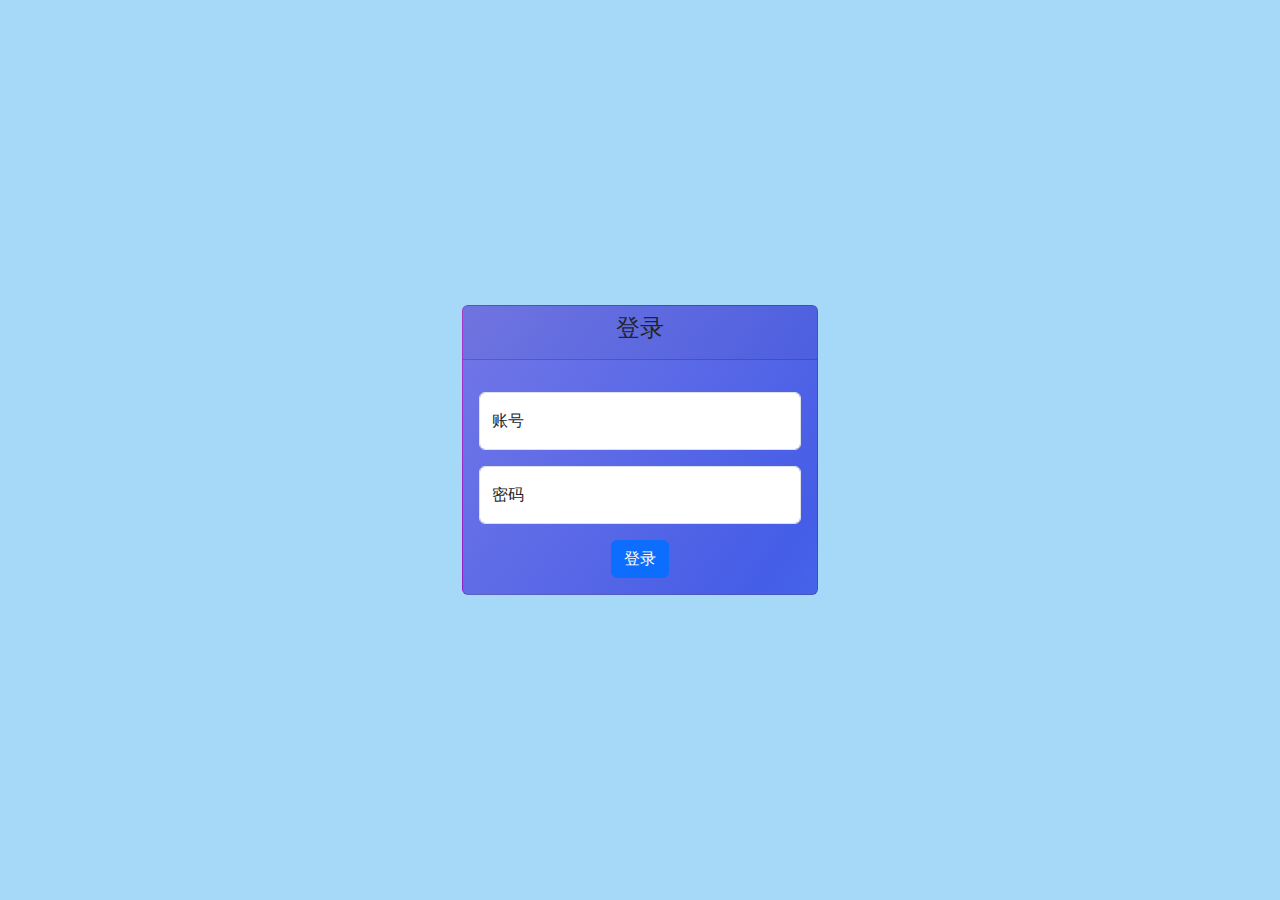
<file: src/main/resources/templates/login.html>
<!DOCTYPE html>
<html xmlns:th="http://www.thymeleaf.org" lang="en">
<head>
    <meta charset="UTF-8">
    <meta name="viewport" content="width=device-width, initial-scale=1.0">
    <title>登录</title>
    <link href="css/matrix_style.css" rel="stylesheet">
    <!-- 引入Bootstrap CSS -->
    <link href="css/bootstrap_5.3.0.min.css" rel="stylesheet">
    <!--fontawesome图标库-->
    <link type="text/css" href="fontawesome-free-6.6.0-web/css/all.min.css" rel="stylesheet">
</head>
<body>
<div class="matrix-flex-display flex-column">
    <div class="matrix-item-center matrix-only-flex-content">
        <div class="matrix-only-flex-content container">
            <div class="row justify-content-center">
                <div class="col-md-4">
                    <div class="card matrix-bg-animation">
                        <div class="card-header">
                            <h4 class="text-center">登录</h4>
                        </div>
                        <div class="card-body">
                            <div class="form-floating mb-3 mt-3">
                                <input type="text" class="form-control" id="account" placeholder="输入账号" name="account" required>
                                <label for="account">账号</label>
                            </div>
                            <div class="form-floating mt-3 mb-3 position-relative">
                                <input type="password" class="form-control" id="password" placeholder="输入密码" name="password" required>
                                <label for="password">密码</label>
                            </div>
                            <div class="matrix-item-center">
                                <button type="submit" class="btn btn-primary btn-block" id="login_btn">登录</button>
                            </div>
                        </div>
                    </div>
                </div>
            </div>
        </div>
    </div>
    <footer class="bg-light text-center text-black p-0" th:replace="index::web-foot">
    </footer>
</div>
<script src="js/common/jquery-3.7.0.min.js"></script>
<script src="js/common/bootstrap_5.3.0.bundle.min.js"></script>
<script src="js/common/matrix_modal_tool.js"></script>
<script src="js/login/login_handle.js"></script>
</body>
</html>
</file>
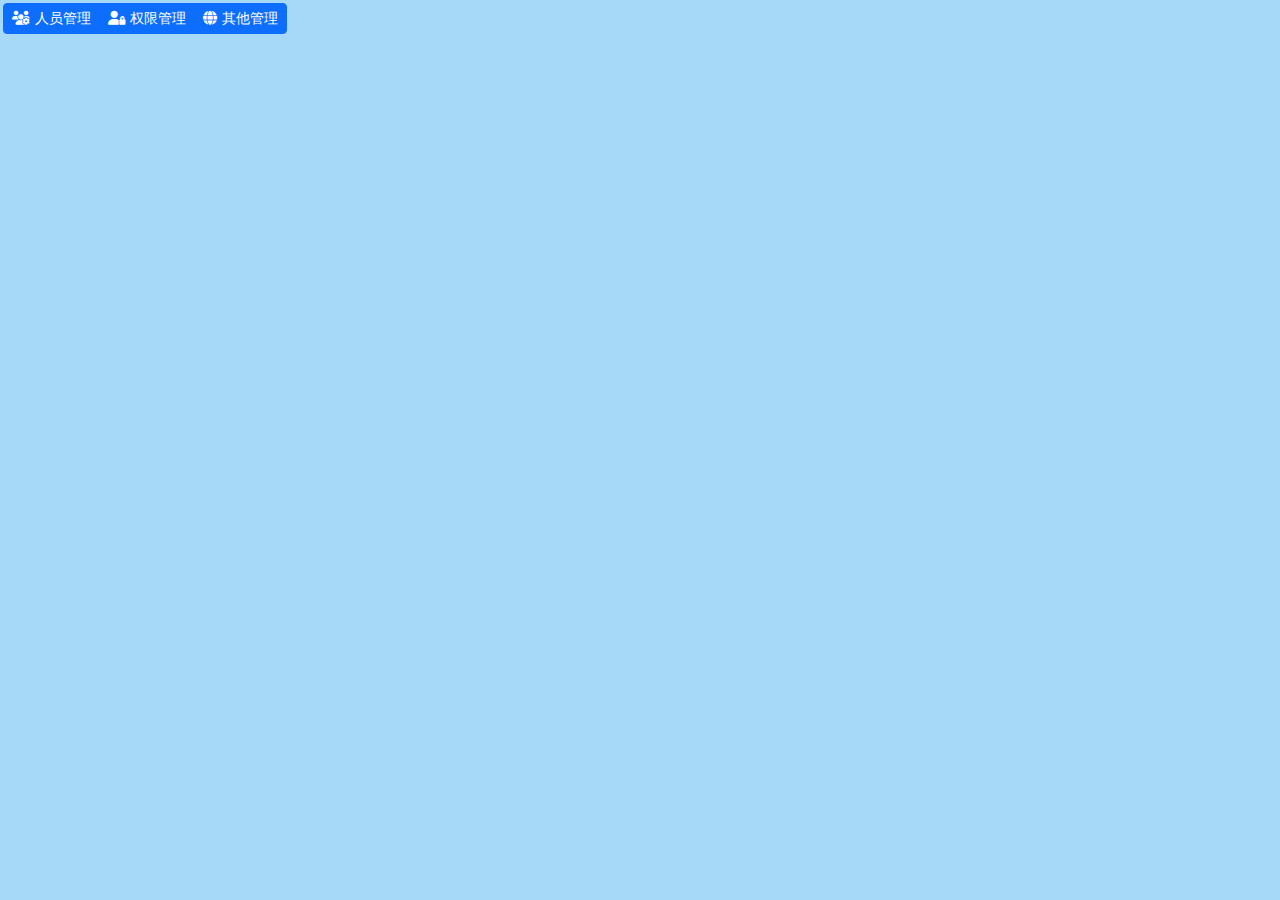
<file: src/main/resources/templates/manager.html>
<!DOCTYPE html>
<html xmlns:th="http://www.thymeleaf.org" lang="en">
<head>
    <meta charset="UTF-8">
    <meta name="viewport" content="width=device-width, initial-scale=1.0">
    <title>运维&管理</title>
    <!-- 引入Bootstrap CSS -->
    <link href="css/matrix_style.css" rel="stylesheet">
    <link href="css/bootstrap_5.3.0.min.css" rel="stylesheet">
    <!--fontawesome图标库-->
    <link type="text/css" href="fontawesome-free-6.6.0-web/css/all.min.css" rel="stylesheet">
    <!--表格CSS库-->
<!--    <link type="text/css" href="datatables/css/datatables.min.css" rel="stylesheet">-->
    <!--toastr样式-->
    <link type="text/css" href="css/toastr.min.css" rel="stylesheet">
</head>
<body>
<div class="matrix-flex-display flex-column">
    <div th:replace="index::web-navber"></div>
    <div class="matrix-only-flex-display matrix-only-flex-content flex-column">
        <div class="matrix-fixed-content">
            <div class="btn-group" id="btn-group-view" role="group" aria-label="">
                <button type="button" class="btn btn-sm btn-primary" id="edit-user-info"><span><i class="fa-solid fa-users-gear"></i></span>&nbsp;人员管理</button>
                <button type="button" class="btn btn-sm btn-primary" id="edit-authority"><span><i class="fa-solid fa-user-lock"></i></span>&nbsp;权限管理</button>
                <button type="button" class="btn btn-sm btn-primary" id="edit-other"><span><i class="fa-solid fa-globe"></i></span>&nbsp;其他管理</button>
            </div>
        </div>
        <!-- 切换视图的容器 -->
        <div class="flex-column" id="view-container">
            <!-- 初始内容可以是空的，或者显示一个默认视图 -->
            <!-- 隐藏的不同视图内容 -->
            <div id="view-user-info" class="matrix-hide-view">
                <h2 class="text-center">人员管理</h2>
                <div class="container mt-3"><!--container-->
                    <table id="user-info-table" class="matrix-common-table"><!--display-->
                        <thead>
                        <tr>
                            <th>用户账户</th><!--class="text-center"-->
                            <th>机构代码</th>
                            <th>机构名称</th>
                            <th>角色类型</th>
                            <th>操作</th>
                        </tr>
                        </thead>
                        <tbody id="user-info-table-body">
                        <!--在manager_handle.js中动态加载-->
                        </tbody>
                    </table>
                </div>
            </div>
            <div id="view-authority" class="matrix-hide-view">
                <!-- 权限管理视图内容 -->
                <h2 class="text-center">权限管理</h2><!--id="user_authority_view"-->
                <div class="container mt-3">
                    <div class="matrix-width-8rem flex-column align-items-start" id="user_authority_view">

                    </div>
                </div>
            </div>
            <div id="view-other" class="matrix-hide-view">
                <!-- 其他管理视图内容 -->
                <h2 class="text-center">其他管理</h2>
                <p>这里是其他管理的内容。</p>
            </div>
        </div>
    </div>
    <footer class="bg-light text-center text-black p-0" th:replace="index::web-foot">
    </footer>
</div>
<script src="js/common/jquery-3.7.0.min.js"></script>
<script src="js/common/bootstrap_5.3.0.bundle.min.js"></script>
<script src="js/common/toastr.js"></script>
<script src="datatables/js/datatables.min.js"></script>
<script src="js/common/datahandle/commondatahandle.js"></script>
<script src="js/common/matrix_modal_tool.js"></script>
<script src="js/common/matrix_tool.js"></script>
<script src="js/manager/manager_handle.js"></script>
</body>
</html>
</file>
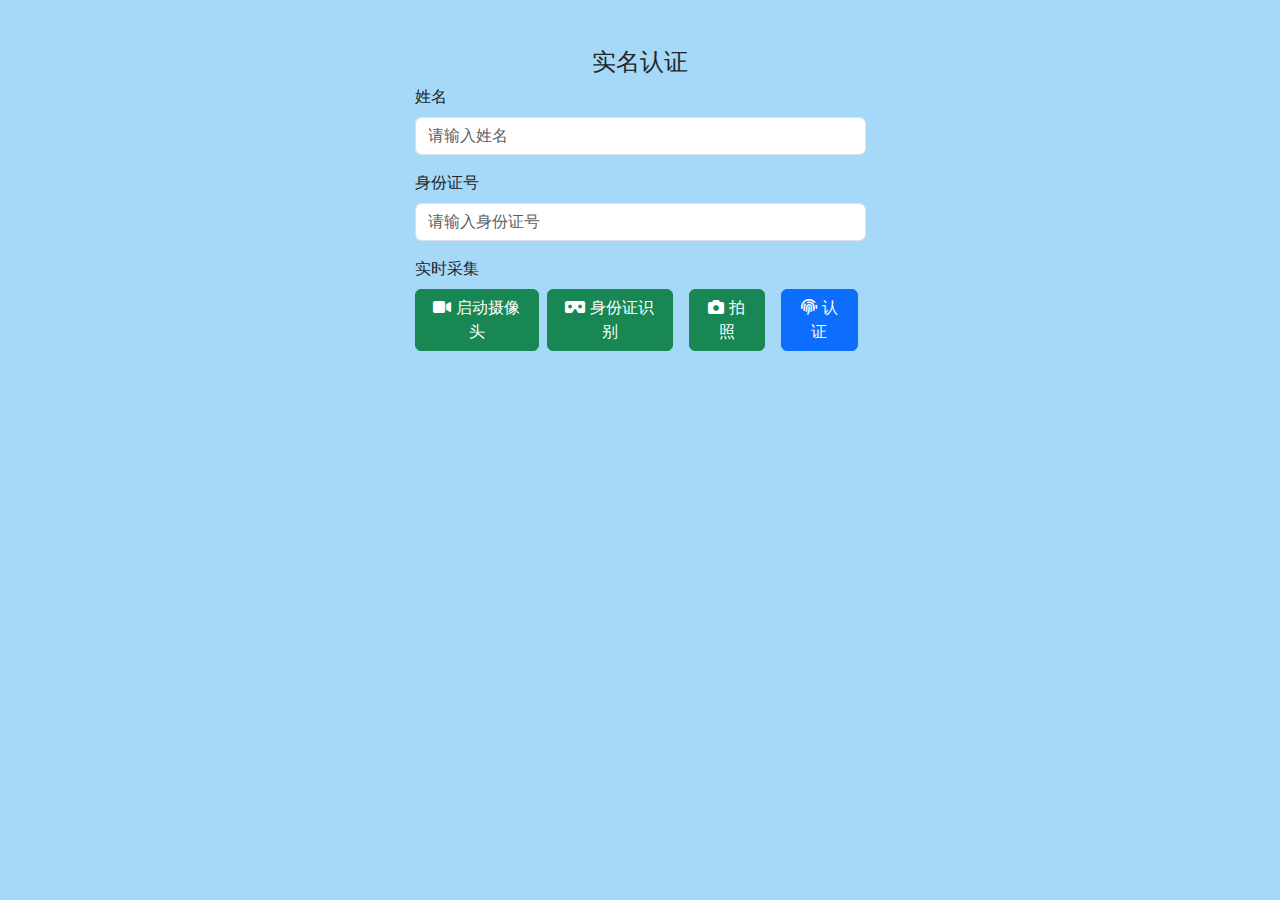
<file: src/main/resources/templates/verify.html>
<!DOCTYPE html>
<html xmlns:th="http://www.thymeleaf.org" lang="en">
<head>
    <meta charset="UTF-8">
    <meta name="viewport" content="width=device-width, initial-scale=1.0">
    <title>实名认证</title>
    <link href="css/matrix_style.css" rel="stylesheet">
    <!-- 引入Bootstrap CSS -->
    <link href="css/bootstrap_5.3.0.min.css" rel="stylesheet">
    <!--fontawesome图标库-->
    <link type="text/css" href="fontawesome-free-6.6.0-web/css/all.min.css" rel="stylesheet">
</head>
<body>
<div class="matrix-flex-display flex-column">
    <div th:replace="index::web-navber"></div>
    <!--页面主体-->
    <div class="matrix-only-flex-content container mt-5">
        <div class="row justify-content-center">
            <div class="col-md-5">
                <h4 class="text-center">实名认证</h4>
                <div class="mb-3">
                    <label for="real_name" class="form-label">姓名</label>
                    <input type="text" class="form-control" id="real_name" placeholder="请输入姓名">
                </div>
                <div class="mb-3">
                    <label for="idCard" class="form-label">身份证号</label>
                    <input type="text" class="form-control" id="idCard" placeholder="请输入身份证号">
                </div>
                <div class="mb-3">
                    <label class="form-label">实时采集</label>
                    <div class="d-flex justify-content-center">
                        <button type="submit" class="btn btn-success" id="capture_start"><span class="fa-solid fa-video"></span>&nbsp;启动摄像头</button>
                        <button type="submit" class="mx-2 btn btn-success" id="capture_idCard"><span class="fa-solid fa-vr-cardboard"></span>&nbsp;身份证识别</button>
                        <button type="submit" class="mx-2 btn btn-success" id="capture"><span class="fa fa-camera"></span>&nbsp;拍照</button>
                        <button type="submit" class="mx-2 btn btn-primary" id="verify"><span class="fa fa-fingerprint"></span>&nbsp;认证</button>
                    </div>
                    <br/>
                    <div class="d-flex justify-content-center">
                        <video id="video" width="256" height="192" autoplay></video>
                        <canvas id="canvas" width="256" height="192" style="display:none;"></canvas>
                        <img class="mx-2" id="photo_idCard" alt="" style="display:none;"/>
                        <img class="mx-2" id="photo" alt="" style="display:none;"/>
                    </div>
                </div>
            </div>
        </div>
    </div>
    <footer class="bg-light text-center text-black p-0" th:replace="index::web-foot">
    </footer>
</div>
<script src="js/common/jquery-3.7.0.min.js"></script>
<script src="js/common/bootstrap_5.3.0.bundle.min.js"></script>
<script src="js/common/matrix_modal_tool.js"></script>
<script src="js/common/datahandle/commondatahandle.js"></script>
<script src="js/verify/verify_handle.js"></script>
</body>
</html>
</file>
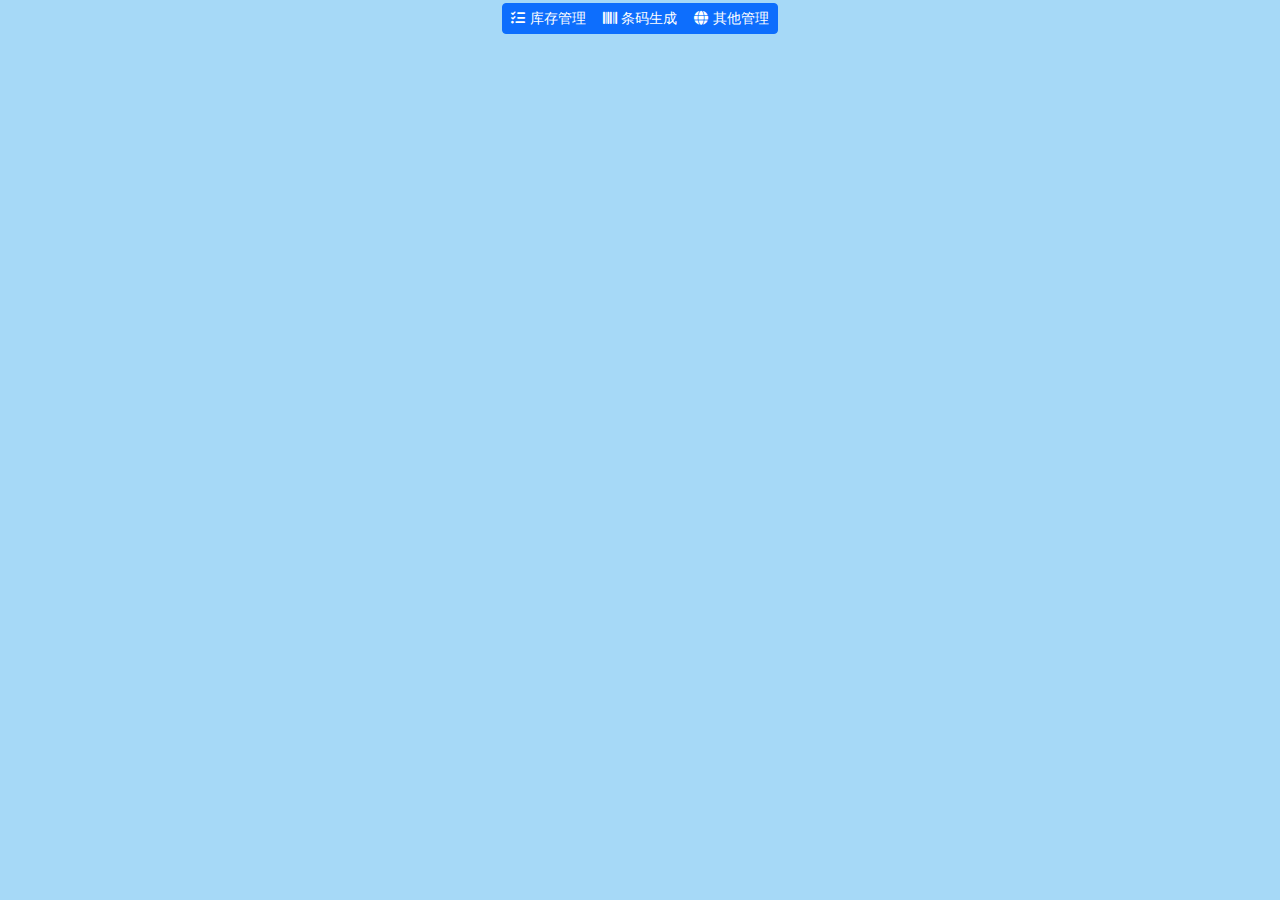
<file: src/main/resources/templates/warehouse.html>
<!DOCTYPE html>
<html xmlns:th="http://www.thymeleaf.org" lang="en">
<head>
    <meta charset="UTF-8">
    <meta name="viewport" content="width=device-width, initial-scale=1.0">
    <title>仓库管理</title>
    <link href="css/matrix_style.css" rel="stylesheet">
    <!-- 引入Bootstrap CSS -->
    <link href="css/bootstrap_5.3.0.min.css" rel="stylesheet">
    <link type="text/css" rel="stylesheet" media="print" href="css/bootstrap_5.3.0.min.css">
    <!--fontawesome图标库-->
    <link type="text/css" href="fontawesome-free-6.6.0-web/css/all.min.css" rel="stylesheet">
    <!--打印-->
    <link rel="stylesheet" type="text/css" media="print" href="vue-plugin-hiprint/css/print-lock.css">
    <link href="vue-plugin-hiprint/css/hiprint.css" rel="stylesheet" />
    <link type="text/css" href="css/toastr.min.css" rel="stylesheet">
</head>
<body>
<div class="matrix-flex-display flex-column">
    <div th:replace="index::web-navber"></div>
    <div class="matrix-only-flex-display matrix-only-flex-content flex-column">
        <div class="matrix-fixed-content matrix-item-center">
            <div class="btn-group" id="btn-group-view" role="group" aria-label="">
                <button type="button" class="btn btn-sm btn-primary" id="warehouseManager"><span><i class="fa-solid fa-list-check"></i></span>&nbsp;库存管理</button>
                <button type="button" class="btn btn-sm btn-primary" id="generate-barcode"><span><i class="fa-solid fa-barcode"></i></span>&nbsp;条码生成</button>
                <button type="button" class="btn btn-sm btn-primary" id="other"><span><i class="fa-solid fa-globe"></i></span>&nbsp;其他管理</button>
            </div>
        </div>
        <!-- 切换视图的容器 -->
        <div class="flex-column" id="view-container">
            <div id="view-warehouse-manager" class="matrix-hide-view matrix-item-center matrix-border matrix-border-radius m-1">
                <!--<h4 class="text-center">库存管理</h4>-->
                <div class="matrix-only-flex-display matrix-only-flex-content matrix-item-center pt-1">
                    <div class="btn-group" id="btnWarehouseManagerGroup" role="group" aria-label="">
                        <button class="btn btn-sm btn-primary" id="addMedicine"><span><i class="fa-solid fa-plus"></i></span>&nbsp;添加药剂</button>
                        <button class="btn btn-sm btn-primary" id="medicineDictionary"><span><i class="fa-solid fa-spell-check"></i></span>&nbsp;字典维护</button>
                        <button class="btn btn-sm btn-primary" id="receiveMedicine"><span><i class="fa-solid fa-truck-front"></i></span>&nbsp;药剂入库</button>
                        <button class="btn btn-sm btn-primary" id="dispatchMedicine"><span><i class="fa-solid fa-truck"></i></span>&nbsp;药剂出库</button>
                    </div>
                </div>
                <div class="container mt-2 flex-column">
                    <!-- 仓库管理视图内容 -->
                    <div class="matrix-hide-view matrix-item-center flex-column mt-2" id="commonWareHouseView">
                        <!--动态添加-->
                    </div>
                </div>
            </div>
            <div id="view-generate-barcode" class="matrix-hide-view">
                <h4 class="text-center">条码生成</h4>
                <div class="container matrix-only-flex-content matrix-item-center mt-2">
                    <div class="col-md-5">
                        <div class="card">
                            <div class="card-body">
                                <div class="flex-row mt-1">
                                    <select class="form-select" aria-label="" id="medicine-select-view">
                                        <!--<option selected>请选择药品</option>-->
                                        <!--<option value="1">药品A</option>-->
                                        <!--<option value="2">药品B</option>-->
                                        <!--<option value="3">药品C</option>-->
                                        <!--在warehouse_handle.js动态添加-->
                                    </select>
                                    <div class="flex-row matrix-item-center mt-2">
                                        <label>药品编码:</label>
                                        <strong id="medicine-code-label"></strong>
                                        &nbsp;&nbsp;&nbsp;
                                        <label>售价(￥):</label>
                                        <strong id="medicine-price-label"></strong>
                                    </div>
                                    <div class="flex-row matrix-item-center mt-2">
                                        <div class="form-floating">
                                            <input type="input" class="form-control" id="barcode-num" placeholder="条码数量" name="barcode-num">
                                            <label for="barcode-num">条码数量</label>
                                        </div>
                                        &nbsp;&nbsp;&nbsp;
                                        <div class="matrix-width-auto">
                                            <input type="date" class="form-control" id="medicine-create-time" placeholder="日期" name="medicine-create-time">
                                        </div>
                                    </div>
                                    <div class="flex-row matrix-item-center mt-2">
                                        <button class="btn btn-sm btn-primary" id="batch-generate-barcode"><span><i class="fa-solid fa-hourglass-start"></i></span>&nbsp;批号生成</button>
                                    </div>
                                </div>
                            </div>
                        </div>
                    </div>
                </div>
            </div>
            <div id="view-other" class="matrix-hide-view">
                <!-- 其他管理视图内容 -->
                <h4 class="text-center">其他管理</h4>
                <div class="container matrix-only-flex-content matrix-item-center mt-2">
                    <p>功能尚在开发,敬请期待！</p>
                </div>
            </div>
        </div>
    </div>
    <footer class="bg-light text-center text-black p-0" th:replace="index::web-foot">
    </footer>
</div>
<!--<textarea class="matrix-hide-view" rows="10" id="barcode-textarea">-->
<!--    {"panels":[{"index":0,"name":1,"height":30,"width":50,"paperHeader":0,"paperFooter":78,"printElements":[{"options":{"left":4,"top":3,"height":12,"width":85,"title":"品名","field":"medicineName","testData":"山楂柠檬茶(1号)","coordinateSync":false,"widthHeightSync":false,"fontSize":7.5,"qrCodeLevel":0,"fontWeight":"bold"},"printElementType":{"title":"文本","type":"text"}},{"options":{"left":91.5,"top":3,"height":12,"width":46,"title":"售价","field":"medicinePrice","testData":"20.66","coordinateSync":false,"widthHeightSync":false,"fontSize":7.5,"qrCodeLevel":0,"right":140.25,"bottom":13.5,"vCenter":119.25,"hCenter":8.625,"fontFamily":"STHeitiSC-Light","fontWeight":"bold"},"printElementType":{"title":"文本","type":"text"}},{"options":{"left":3,"top":18,"height":36,"width":134,"title":"ID","barcodeType":"code128","testData":"YP1002","coordinateSync":false,"widthHeightSync":false,"field":"medicineCode"},"printElementType":{"title":"条形码","type":"barcode"}},{"options":{"left":84,"top":67,"height":9.75,"width":51,"title":"批号","right":148.5,"bottom":77.2500057220459,"vCenter":117,"hCenter":72.3750057220459,"field":"medicineBatch","testData":"0001","coordinateSync":false,"widthHeightSync":false,"fontFamily":"STHeitiSC-Light","qrCodeLevel":0},"printElementType":{"title":"这是更新后的元素","type":"text"}},{"options":{"left":3,"top":67,"height":9.75,"width":76.5,"title":"日期","right":125.25,"bottom":77.2500057220459,"vCenter":65.25,"hCenter":72.3750057220459,"field":"medicineCreateTime","testData":"2024-10-09","coordinateSync":false,"widthHeightSync":false,"qrCodeLevel":0,"fontFamily":"STHeitiSC-Light"},"printElementType":{"title":"这是更新后的元素","type":"text"}}],"paperNumberLeft":58.5,"paperNumberTop":57,"paperNumberDisabled":true,"paperNumberContinue":true,"watermarkOptions":{"content":"","fillStyle":"rgba(184, 184, 184, 0.3)","fontSize":"14px","rotate":25,"width":200,"height":200,"timestamp":false,"format":"YYYY-MM-DD HH:mm"},"panelLayoutOptions":{"layoutType":"column","layoutRowGap":0,"layoutColumnGap":0}}]}-->
<!--</textarea>-->
<script src="js/common/jquery-3.7.0.min.js"></script>
<script src="js/common/bootstrap_5.3.0.bundle.min.js"></script>
<!--hiprint插件核心插件库-->
<!--polyfill.min.js解决浏览器兼容性问题v6.26.0-->
<script type="application/javascript" src="vue-plugin-hiprint/js/hiprint/polyfill.min.js"></script>
<!--hiprint核心js-->
<script type="application/javascript" src="vue-plugin-hiprint/js/hiprint/plugins/socket.io.js"></script>
<!--vue-plugin-hiprint-->
<script type="application/javascript" src="vue-plugin-hiprint/js/vue-plugin-hiprint.js"></script>
<!--条形码库-->
<script type="application/javascript" src="vue-plugin-hiprint/js/hiprint/plugins/JsBarcode.all.min.js"></script>
<!--二维码生成组件-->
<script type="application/javascript" src="vue-plugin-hiprint/js/hiprint/plugins/qrcode.js"></script>
<!--调用浏览器打印窗口helper类,可自行替换-->
<script type="application/javascript" src="vue-plugin-hiprint/js/hiprint/plugins/jquery.hiwprint.js"></script>
<!--hiprint插件核心插件库-->
<script src="js/common/toastr.js"></script>
<script src="datatables/js/datatables.min.js"></script>
<script src="js/common/datahandle/commondatahandle.js"></script>
<script src="js/common/matrix_modal_tool.js"></script>
<script src="js/common/matrix_tool.js"></script>
<script src="js/warehouse/warehouse_handle.js"></script>
</body>
</html>
</file>
<file: src/main/resources/templates/css/matrix_style.css>
/*打印样式*/
/* 这些样式将用于打印 */
@media print {
    body * {
        font-size: 12pt; /* 通常使用pt单位以适应打印 */
        color: #000; /* 打印时通常使用黑色字体 */
        background-color: #fff !important; /* 确保背景色为白色，以防打印背景图 */
    }
    title {
        display: none;
    }
    /*隐藏页面右下角的页码*/
    .page-break {
        display: none;
    }
    /*移除页边距,避免页面内容在打印时被截断*/
    @page {
        margin: 0;
        size: auto;/*自动大小,可改变大小*/
    }
    .print-area,
    .print-area * {
        display:flex;/*控制内部元素中心对齐:text-align: center*/
        flex-direction: column;
        visibility: visible; /* 显示打印区域的元素 */
    }
    .print-area > :first-child {
        /*仅应用于.print-area的直接子元素中的第一个*/
        margin-top: 20%;
    }
    .not-print,
    .not-print * {
        display: none; /* 隐藏打印区域的元素 */
    }
}
/*定义颜色动画*/
/*定义颜色动画*/
@keyframes bgAnimation {
    0%{
        background-position: 0% 50%;
    }
    50%{
        background-position: 100% 50%;
    }
    100%{
        background-position: 0% 50%;
    }
}
/*定义关闭,开启动画*/
@keyframes open {
    0% {
        /*top: -100vh;*/
        left: -100%;
    }
    100% {
        /*top: 0;*/
        left: 0;
    }
}
@keyframes close {
    0% {
        /*top: 0;*/
        left: 0;
        visibility: visible;
    }
    100% {
        /*top: 100vh;*/
        left: 100%;
        visibility: visible;
    }
}

.matrix-bg-animation{
    background:linear-gradient(125deg,#7377e7,#455de7,#4499fa,#f373f3,#b224ef);
    background-size: 500%;
    animation: bgAnimation 15s linear infinite;
}
.matrix-common-table tbody tr:hover {
    background-color: #e8dfdf; /* 或者你选择的任何其他颜色 */
    cursor: pointer; /* 可选：改变鼠标指针样式以表明可交互性 */
}
.matrix-main-bg{
    background: rgba(32,159,236,0.4);
}
.matrix-flex-display{
    display: flex;
    height: 100vh;
    background: rgba(32,159,236,0.4);
}
.matrix-only-flex-display{
    display: flex;
}
.matrix-only-flex-content {
    /* 为页面内容设置Flex属性，使其可以增长并填满剩余空间 */
    flex: 1 0 auto;
}
.matrix-item-center{
    display: flex;
    justify-content: center; /* 水平居中 */
    align-items: center; /* 垂直居中 */
}
.matrix-item-end{
    justify-content: center; /* 水平居中 */
    align-items: end;
}
.matrix-content-top-view{
    flex-grow: 1;
}
.matrix-content-bottom-view{
    margin-top: auto;
}
.matrix-fixed-content{
    height: auto;
    width: auto;
    display: flex;
    margin: 0.2rem 0.2rem;
    /*border: 1px solid #5460ee;*/
    border-radius: 2px;
}
.matrix-hide-view{
    display:none;
}
/* 自定义toast样式，使其居中显示 */
.matrix-toast {
    position: fixed; /* 或者使用 absolute，取决于你的页面布局 */
    top: 32%;
    left: 50%;
    transform: translate(-50%, -50%); /* 居中 */
    z-index: 9999 !important; /* 确保toast在大多数元素之上 */
    margin: 0; /* 移除默认的margin */
    width: 30%; /* 或者设置一个具体的宽度 */
    max-width: 30%; /* 限制最大宽度，避免过宽 */
    height: auto;
    max-height: 52%;
    background-color: rgb(215, 209, 209);
}
.matrix-btn-transparent{
    background-color: transparent;
    color: black; /* 可选，设置文字颜色 */
}
.matrix-bg-1{
    background-color: rgba(167, 224, 255,48) !important;
}
.matrix-border{
    color: #000;
    border: 1px solid #000;
}
.matrix-border-transparent{
    color: transparent;
    border: 1px solid #000;
}
/*圆角*/
.matrix-border-radius{
    border-radius: 6px;
}
.matrix-border-radius-1{
    border-radius: 2px;
}
.matrix-text-decoration{
    text-decoration: none;
}
/* 如果需要，可以添加一些额外的样式来美化toast */
.matrix-toast-body {
    padding: 6px; /* 增加一些内边距 */
    background-color: rgba(167, 224, 255,48) !important;
}
.matrix-padding {
    padding:0.5rem 0.5rem !important;
}
.matrix-padding-2{
    padding:0.25rem 0.25rem !important;
}
.matrix-padding-3{
    padding:0.1rem 0.1rem !important;
}
.matrix-padding-horizontal{
    padding:0px 1rem !important;
}
.matrix-margin {
    margin:2px 2px;
}
.matrix-margin-horizontal {
    margin:0px 1rem;
}
.matrix-margin-horizontal-1{
    margin:0px 0.5rem;
}
.matrix-margin-horizontal-2{
    margin:0px 0.25rem;
}
.matrix-margin-horizontal-3{
    margin:0px 0.1rem;
}
.matrix-margin-horizontal-auto{
    margin-right: auto;
    margin-left: auto;
}
.matrix-margin-end{
    margin-right:1rem;
}
.matrix-margin-end-1{
    margin-right:0.5rem;
}
.matrix-margin-top{
    margin-right:0.1rem;
}
.matrix-margin-top-1{
    margin-right:0.25rem;
}
.matrix-width-fill{
    width: 100%;
}
.matrix-width-auto{
    width:auto !important;
}
.matrix-width-8rem{
    display: flex;
    width:8rem;
    color: transparent;
    border: 1px solid #000;
    border-radius: 2px;
    padding: 2px;
    align-items: center;
}
/*行高*/
.matrix-line-height{
    line-height:1;
}
.matrix-offcanvas-width{
    width: 180px !important;
}
.matrix-banner-container{
    width: auto;
    height: 8rem;
    margin-top: 0.1rem;
}
/*轮播图片模板*/
.matrix-banner-img {
    height: 8rem;
    width: 100%;
    object-fit: cover;
}
.matrix-ul-list{
    list-style-type: none;/* 移除圆点 */
    margin-bottom: 5px; /* 为除最后一个li之外的所有li设置下边距 */
}
.matrix-ul-list li:first-child {
    /* 只对第一个li元素应用样式 */
    margin-top: 6px; /* 设置上边距 */
}
.matrix-ul-list li:last-child {
    /* 只对最后一个li元素应用样式 */
    margin-bottom: 0; /* 移除或设置特定的下边距 */
    /* 或者，如果你想要给最后一个元素添加一些额外的下边距，你可以设置一个不同于其他元素的值 */
    /* margin-bottom: 30px; */
}
/*自定义li标签样式*/
.matrix-list-item{
    max-height: 36px;
    text-decoration: none;
    display: flex; /* 使用Flexbox来轻松实现居中 */
    align-items: center; /* 垂直居中 */
    justify-content: flex-start; /* 水平居中 */
    border: 1px solid #000; /* 添加边框，颜色为黑色，宽度为1px */
    /* 可选：添加一些内边距来避免文字紧贴边框 */
    padding: 2px 2px;
}
.matrix-list-item:hover {
    background: rgb(17, 143, 238);
}
.offcanvas-header-custom {
    display: flex; /* 启用Flexbox */
    /*width: 100vw; /* 根据需要设置宽度 */
    max-height: 68px;
    padding: 1px; /* 根据需要添加内边距 */
}
.offcanvas-header-button-container {
    flex-shrink: 0; /* 防止按钮容器被压缩 */
    margin-right: 2px; /* 根据需要添加右边距 */
    margin-top: 2px;
}
.offcanvas-header-content {
    flex-grow: 1; /* 使内容容器填充剩余空间 */
    display: flex; /* 如果需要，可以在这里启用另一个Flexbox来进一步控制标题和段落的布局 */
    flex-direction: column; /* 使标题和段落垂直排列 */
}
.matrix-password-toggle {
    cursor: pointer;
    position: absolute;
    right: 15px; /* 调整位置以适应你的布局 */
    top: 50%;
    transform: translateY(-50%);
}
</file>
<file: src/main/resources/templates/vue-plugin-hiprint/css/print-lock.css>
@media print {
  body {
    margin: 0px;
    padding: 0px;
  }
}

@page {
  margin: 0;
}

.hiprint-printPaper * {
  box-sizing: border-box;
  -moz-box-sizing: border-box; /* Firefox */
  -webkit-box-sizing: border-box; /* Safari */
}

.hiprint-printPaper *:focus {
  outline: -webkit-focus-ring-color auto 0px;
}

.hiprint-printPaper {
  position: relative;
  padding: 0 0 0 0;
  page-break-after: always;
  -webkit-user-select: none; /* Chrome/Safari/Opera */
  -moz-user-select: none; /* Firefox */
  user-select: none;
  overflow-x: hidden;
  overflow: hidden;
}

.hiprint-printPaper .hiprint-printPaper-content {
  position: relative;
}

/* 火狐浏览器打印 第一页过后 重叠问题 */
@-moz-document url-prefix() {
  .hiprint-printPaper .hiprint-printPaper-content {
    position: relative;
    margin-top: 20px;
    top: -20px
  }
}

.hiprint-printPaper.design {
  overflow: visible;
}


.hiprint-printTemplate .hiprint-printPanel {
  page-break-after: always;
}

.hiprint-printPaper, hiprint-printPanel {
  box-sizing: border-box;
  border: 0px;
}

.hiprint-printPanel .hiprint-printPaper:last-child {
  page-break-after: avoid;
}

.hiprint-printTemplate .hiprint-printPanel:last-child {
  page-break-after: avoid;
}

.hiprint-printPaper .hideheaderLinetarget {
  border-top: 0px dashed rgb(201, 190, 190) !important;
}

.hiprint-printPaper .hidefooterLinetarget {
  border-top: 0px dashed rgb(201, 190, 190) !important;
}

.hiprint-printPaper.design {
  border: 1px dashed rgba(170, 170, 170, 0.7);
}

.design .hiprint-printElement-table-content, .design .hiprint-printElement-longText-content {
  overflow: hidden;
  box-sizing: border-box;
}

.design .resize-panel {
  box-sizing: border-box;
  border: 1px dotted;
}

.hiprint-printElement-text {
  background-color: transparent;
  background-repeat: repeat;
  padding: 0 0 0 0;
  border: 0.75pt none rgb(0, 0, 0);
  direction: ltr;
  font-family: 'SimSun';
  font-size: 9pt;
  font-style: normal;
  font-weight: normal;
  padding-bottom: 0pt;
  padding-left: 0pt;
  padding-right: 0pt;
  padding-top: 0pt;
  text-align: left;
  text-decoration: none;
  line-height: 9.75pt;
  box-sizing: border-box;
  word-wrap: break-word;
  word-break: break-all;
}

.design .hiprint-printElement-text-content {
  border: 1px dashed rgb(206, 188, 188);
  box-sizing: border-box;
}

.hiprint-printElement-longText {
  background-color: transparent;
  background-repeat: repeat;
  border: 0.75pt none rgb(0, 0, 0);
  direction: ltr;
  font-family: 'SimSun';
  font-size: 9pt;
  font-style: normal;
  font-weight: normal;
  padding-bottom: 0pt;
  padding-left: 0pt;
  padding-right: 0pt;
  padding-top: 0pt;
  text-align: left;
  text-decoration: none;
  line-height: 9.75pt;
  box-sizing: border-box;
  word-wrap: break-word;
  word-break: break-all;
  /*white-space: pre-wrap*/
}


.hiprint-printElement-table {
  background-color: transparent;
  background-repeat: repeat;
  color: rgb(0, 0, 0);
  border-color: rgb(0, 0, 0);
  border-style: none;
  direction: ltr;
  font-family: 'SimSun';
  font-size: 9pt;
  font-style: normal;
  font-weight: normal;
  padding-bottom: 0pt;
  padding-left: 0pt;
  padding-right: 0pt;
  padding-top: 0pt;
  text-align: left;
  text-decoration: none;
  padding: 0 0 0 0;
  box-sizing: border-box;
  line-height: 9.75pt;
}

.hiprint-printElement-table thead {
  background: #e8e8e8;
  font-weight: 700;
}

table.hiprint-printElement-tableTarget {
  width: 100%;
}

.hiprint-printElement-tableTarget, .hiprint-printElement-tableTarget tr, .hiprint-printElement-tableTarget td {
  border-color: rgb(0, 0, 0);
  /*border-style: none;*/
  /*border: 1px solid rgb(0, 0, 0);*/
  font-weight: normal;
  direction: ltr;
  padding-bottom: 0pt;
  padding-left: 4pt;
  padding-right: 4pt;
  padding-top: 0pt;
  text-decoration: none;
  vertical-align: middle;
  box-sizing: border-box;
  word-wrap: break-word;
  word-break: break-all;
  /*line-height: 9.75pt;
  font-size: 9pt;*/
}

.hiprint-printElement-tableTarget-border-all {
  border: 1px solid;
}
.hiprint-printElement-tableTarget-border-none {
  border: 0px solid;
}
.hiprint-printElement-tableTarget-border-lr {
  border-left: 1px solid;
  border-right: 1px solid;
}
.hiprint-printElement-tableTarget-border-left {
  border-left: 1px solid;
}
.hiprint-printElement-tableTarget-border-right {
  border-right: 1px solid;
}
.hiprint-printElement-tableTarget-border-tb {
  border-top: 1px solid;
  border-bottom: 1px solid;
}
.hiprint-printElement-tableTarget-border-top {
  border-top: 1px solid;
}
.hiprint-printElement-tableTarget-border-bottom {
  border-bottom: 1px solid;
}

.hiprint-printElement-tableTarget-border-td-none td {
  border: 0px solid;
}
.hiprint-printElement-tableTarget-border-td-all td:not(:nth-last-child(-n+2)) {
  border-right: 1px solid;
}
.hiprint-printElement-tableTarget-border-td-all td:not(last-child) {
  border-right: 1px solid;
}
.hiprint-printElement-tableTarget-border-td-all td:last-child {
  border-left: 1px solid;
}
.hiprint-printElement-tableTarget-border-td-all td:last-child:first-child {
  border-left: none;
}

/*.hiprint-printElement-tableTarget tr,*/
.hiprint-printElement-tableTarget td {
  height: 18pt;
}

.hiprint-printPaper .hiprint-paperNumber {
  font-size: 9pt;
}

.design .hiprint-printElement-table-handle {
  position: absolute;
  height: 21pt;
  width: 21pt;
  background: red;
  z-index: 1;
}

.hiprint-printPaper .hiprint-paperNumber-disabled {
  float: right !important;
  right: 0 !important;
  color: gainsboro !important;
}

.hiprint-printElement-vline, .hiprint-printElement-hline {
  border: 0px none rgb(0, 0, 0);

}

.hiprint-printElement-vline {
  border-left: 0.75pt solid #000;
  border-right: 0px none rgb(0, 0, 0) !important;
  border-bottom: 0px none rgb(0, 0, 0) !important;
  border-top: 0px none rgb(0, 0, 0) !important;
}

.hiprint-printElement-hline {
  border-top: 0.75pt solid #000;
  border-right: 0px none rgb(0, 0, 0) !important;
  border-bottom: 0px none rgb(0, 0, 0) !important;
  border-left: 0px none rgb(0, 0, 0) !important;
}

.hiprint-printElement-oval, .hiprint-printElement-rect {
  border: 0.75pt solid #000;
}

.hiprint-text-content-middle {
}

.hiprint-text-content-middle > div {
  display: grid;
  align-items: center;
}

.hiprint-text-content-bottom {
}

.hiprint-text-content-bottom > div {
  display: grid;
  align-items: flex-end;
}

.hiprint-text-content-wrap {
}

.hiprint-text-content-wrap .hiprint-text-content-wrap-nowrap {
  white-space: nowrap;
}

.hiprint-text-content-wrap .hiprint-text-content-wrap-clip {
  white-space: nowrap;
  overflow: hidden;
  text-overflow: clip;
}

.hiprint-text-content-wrap .hiprint-text-content-wrap-ellipsis {
  white-space: nowrap;
  overflow: hidden;
  text-overflow: ellipsis;
}

/*hi-grid-row */
.hi-grid-row {
  position: relative;
  height: auto;
  margin-right: 0;
  margin-left: 0;
  zoom: 1;
  display: block;
  box-sizing: border-box;
}

.hi-grid-row::after, .hi-grid-row::before {
  display: table;
  content: '';
  box-sizing: border-box;
}

.hi-grid-col {
  display: block;
  box-sizing: border-box;
  position: relative;
  float: left;
  flex: 0 0 auto;
}

.table-grid-row {
  margin-left: -0pt;
  margin-right: -0pt;
}

.tableGridColumnsGutterRow {
  padding-left: 0pt;
  padding-right: 0pt;
}

.hiprint-gridColumnsFooter {
  text-align: left;
  clear: both;
}
</file>
<file: src/main/resources/templates/vue-plugin-hiprint/css/hiprint.css>
.hiprint-printPaper.design.grid {
  background-image: linear-gradient(90deg, rgba(0, 0, 0, 0.1) 3%, rgba(0, 0, 0, 0) 3%), linear-gradient(360deg, rgba(0, 0, 0, 0.1) 3%, rgba(0, 0, 0, 0) 3%);
  background-size: 5mm 5mm;
  background-position: left top;
}

.horLine {
  position: absolute;
  border: 0;
  border-top: 1px solid rgb(241, 110, 110);
}
.verLine {
  position: absolute;
  border: 0;
  border-left: 1px solid rgb(241, 110, 110);
}

/* 拖拽时元素辅助线 */
.toplineOfPosition, .bottomlineOfPosition {
  border: 0;
  border-top: 1px dashed  rgb(169, 169, 169);
}
.leftlineOfPosition, .rightlineOfPosition {
  border: 0;
  border-left: 1px dashed  rgb(169, 169, 169);
}

/* 拖拽时的坐标位置 */
.topPosition {
  background: red;
  color: white;
  border-radius: 20rem;
  min-width: 10px;
  padding: 0 2px;
  font-size: 12px;
  line-height: normal;
  z-index: 9;
}
.topPosition-lineMode {
  color: red;
  background: unset;
  line-height: normal;
  z-index: 9;
}
.leftPosition {
  background: red;
  color: white;
  border-radius: 20rem;
  min-width: 10px;
  padding: 0 2px;
  font-size: 12px;
  line-height: normal;
  z-index: 9;
}
.leftPosition-lineMode {
  color: red;
  background: unset;
  line-height: normal;
  z-index: 9;
}

/* 元素始终隐藏 */
.alwaysHide {
  background-color: gray !important;
}

/* 元素宽高 */
.resize-panel .size-box {
  border: 1px solid;
  min-height: 19px;
  padding: 0px 4px;
  background: red;
  color: white;
  font-size: 12px;
  border-radius: 6px 6px 0 0;
  white-space: nowrap;
  line-height: normal;
  font-family: unset;
  letter-spacing: normal;
  z-index: 9;
}
.hiprint-printElement:not(.editing):hover .resize-panel {
  display: block !important;
  /* hover 强制背景色 可重写 */
  background-color: rgba(0, 0, 0, 0.5) !important;
}
.hiprint-printElement:hover .resize-panel .resizebtn {
  display: none;
}
.hiprint-printElement:hover .resize-panel.selected .resizebtn {
  display: block;
}
.hiprint-printElement.design .del-btn {
    position: absolute;
    visibility: hidden;
    z-index: 10;
    width: 16px;
    height: 16px;
    line-height: 12px;
    top: -8px;
    right: -8px;
    border-radius: 50%;
    padding: 2px;
    background: red;
    color: white;
    font-size: 12px;
    box-sizing: border-box;
    cursor: pointer;
    text-align: center;
}
.hiprint-printElement.design:hover .del-btn {
  visibility: visible;
}
.resize-panel .size-box .hide {
  display: none;
}

/* 参数tab */
.prop-tabs {
  background-color: #FFF;
  border-style: none;
  box-shadow: none;
  border-color: #e6e6e6;
}
.prop-tabs .prop-tab-items {
  height: 31px;
  line-height: 31px;
  padding: 2px 0 1px 2px;
  list-style: none;
  outline: 0;
  border: 0;
  text-decoration: none;
  font-size: 100%;
  margin: 0;
  border-bottom: 1px solid #ddd;
  /*box-shadow: 0 1px 3px rgba(26, 26, 26, .1);*/
  box-sizing: content-box;
}
.prop-tabs .prop-tab-items .prop-tab-item {
  background-color: #FFF;
  border-radius: 0;
  padding: 0;
  margin: 0 -1px 0 0;
  display: inline-block;
  cursor: pointer;
  list-style-type: none;
}

.prop-tabs .prop-tab-items .prop-tab-item .tab-title {
  height: 30px;
  line-height: 30px;
  padding: 0 10px;
  font-weight: bold;
  font-size: 14px;
}

.prop-tabs .prop-tab-items li.active {
  border: none;
  border-bottom: 2px solid #2196f3;
  color: #2196f3;
  height: 31px;
  line-height: 30px;
}

.prop-tabs .hiprint-option-items.active {
  display: flex;
}

.prop-tabs .hiprint-option-items {
  display: none;
  margin-top: 1px;
  border: none;
  background-color: #FFF;
  overflow: auto;
  /*height: calc(100vh - 150px);*/
  padding: 0;
}
/* 元素双击编辑 */
.design .editing {
  border: 1px solid red !important;
}

/* hiprint-pagination */
.hiprint-pagination {
    display: inline-block;
    padding-left: 0;
}
    .hiprint-pagination > li {
        border: 1px solid #bdc3c7;
        -moz-border-radius: 2px;
        -webkit-border-radius: 2px;
        display: block;
        float: left;
        padding: 5px;
        text-decoration: none;
        margin-right: 5px;
        margin-bottom: 5px;
        font-family: helvetica;
        font-size: 13px;
        cursor: pointer
    }

        .hiprint-pagination > li > span {
            padding: 0 10px 0 10px;
        }

        .hiprint-pagination > li > a {
            color: #bdc3c7;
            font-weight: bold;
            text-decoration: none;
            font-size: 11px;
            padding: 3px;
        }

            .hiprint-pagination > li > a:hover {
                color: red;
            }

.hiprint-pagination .selected {
  border: #2196f3 1px solid;
}


.hiprint-pagination-sm > li > a {
    padding: 5px 10px;
    font-size: 12px;
    line-height: 1.5;
}
/*rect-printElement-type hiprint-printElement-type */
.rect-printElement-types .hiprint-printElement-type {
    display: block;
}

.rect-printElement-types .hiprint-printElement-type {
    padding: 0 0 0 0;
    list-style: none;
}

    .rect-printElement-types .hiprint-printElement-type > li > .title {
        display: block;
        padding: 4px 0px;
        clear: both;
    }

    .rect-printElement-types .hiprint-printElement-type > li > ul {
        padding: 0 0 0 0;
        display: block;
        list-style: none;
    }

        .rect-printElement-types .hiprint-printElement-type > li > ul > li {
            display: block;
            width: 50%;
            float: left;
            max-width: 100px;
        }

            .rect-printElement-types .hiprint-printElement-type > li > ul > li > a {
                height: 92px;
                padding: 12px 6px;
                margin-left: -1px;
                line-height: 1.42857143;
                color: #337ab7;
                text-decoration: none;
                background-color: #fff;
                border: 1px solid #ddd;
                margin-right: 5px;
                width: 95%;
                max-width: 100px;
                display: inline-block;
                text-align: center;
                margin-bottom: 7px;
                box-sizing: border-box;
                color: #b9a5a6;
                border: 1px solid rgba(0,0,0,0.2);
                border-radius: 3px;
                box-shadow: 0 1px 0 0 rgba(0,0,0,0.15);
            }


/*small-printElement-type hiprint-printElement-type */
.small-printElement-types .hiprint-printElement-type {
    display: block;
}

.small-printElement-types .hiprint-printElement-type {
    padding: 0 0 0 0;
    list-style: none;
}

    .small-printElement-types .hiprint-printElement-type > li > .title {
        display: block;
        padding: 4px 0px;
        clear: both;
    }

    .small-printElement-types .hiprint-printElement-type > li > ul {
        padding: 0 0 0 0;
        display: block;
        list-style: none;
        width: 100%;
    }

        .small-printElement-types .hiprint-printElement-type > li > ul > li {
            display: block;
            width: 50%;
            float: left;
            padding: 0 4px;
        }

            .small-printElement-types .hiprint-printElement-type > li > ul > li > a {
                height: 22px;
                /* padding: 12px 6px; */
                /* margin-left: -1px; */
                line-height: 20px;
                color: #337ab7;
                text-decoration: none;
                background-color: #fff;
                border: 1px solid #ddd;
                margin-right: 5px;
                width: 100%;
                display: block;
                text-align: center;
                margin-bottom: 7px;
                box-sizing: border-box;
                color: #b9a5a6;
                border: 1px solid rgba(0,0,0,0.2);
                border-radius: 3px;
                box-shadow: 0 1px 0 0 rgba(0,0,0,0.15);
            }


/* hiprint-toolbar*/

.hiprint-toolbar {
}

    .hiprint-toolbar > ul {
        padding: 0px;
        margin-bottom: 5px;
    }

        .hiprint-toolbar > ul > li {
            display: inline-block;
        }

            .hiprint-toolbar > ul > li > a {
                position: relative;
                float: left;
                padding: 3px 10px;
                margin-left: -1px;
                line-height: 1.42857143;
                color: #337ab7;
                text-decoration: none;
                background-color: #fff;
                border: 1px solid #ddd;
                margin-right: 4px;
                cursor: pointer;
            }


.hiprint-printElement-type .glyphicon-class {
    display: block;
    text-align: center;
    word-wrap: break-word;
    /*font-size: 0.65rem;
font-weight: normal;*/
    font-family: Helvetica, sans-serif;
}

.hiprint-printElement-type .glyphicon {
    margin-top: 5px;
    margin-bottom: 10px;
    font-size: 37px;
}


/*


*/

/*option css*/
/*option css*/
.hiprint-option-items {
    padding: 10px 5px;
    display: flex;
    flex-wrap: wrap;
    align-items: flex-end;
    box-sizing: border-box;
    width: 100%;
}

    .hiprint-option-items .hiprint-option-item {
        box-sizing: border-box;
        float: left;
        width: 50%;
        margin-bottom: 5px;
        padding: 0 5px;
    }

    .hiprint-option-items .hiprint-option-item-row {
        width: 100%;
    }

.hiprint-option-item-label {
    margin: 5px 5px 3px 0;
}

.hiprint-option-items .hiprint-option-item-field input, .hiprint-option-items .hiprint-option-item-field select, .hiprint-option-items .hiprint-option-item-field textarea {
    color: inherit;
    background-color: transparent;
    box-sizing: border-box;
    width: 100%;
    position: relative;
    padding: 3px;
    z-index: 1;
    border: 1px solid rgb(169, 169, 169);
    height: 19pt;
}

.hiprint-option-item-settingBtn {
    height: 19pt;
    line-height: 19pt;
    font-size: 12px;
    padding: 0 24px;
    background: #00c1de;
    border-color: transparent;
    color: #fff;
    display: inline-block;
    margin: 5px;
    font-weight: 400;
    border: 1px solid transparent;
    font-family: PingFangSC, helvetica neue, hiragino sans gb, arial, microsoft yahei ui, microsoft yahei, simsun, "sans-serif";
    vertical-align: middle;
    transition: .3s cubic-bezier(.4, 0, .2, 1);
    transform: translateZ(0);
}

.hiprint-option-item-deleteBtn {
    background: red;
}

.hiprint-option-items .minicolors {
    position: relative;
}

.hiprint-option-items .minicolors-sprite {
    background-image: url(./image/jquery.minicolors.png);
}

.hiprint-option-items .minicolors-swatch {
    position: absolute;
    vertical-align: middle;
    background-position: -80px 0;
    cursor: text;
    padding: 0;
    margin: 0;
    display: inline-block;
}

.hiprint-option-items .minicolors-swatch-color {
    position: absolute;
    top: 0;
    left: 0;
    right: 0;
    bottom: 0;
}

.hiprint-option-items .minicolors input[type=hidden] + .minicolors-swatch {
    width: 28px;
    position: static;
    cursor: pointer;
}

.hiprint-option-items .minicolors input[type=hidden][disabled] + .minicolors-swatch {
    cursor: default;
}

/* Panel */
.hiprint-option-items .minicolors-panel {
    position: absolute;
    width: 173px;
    background: white;
    border: solid 1px #CCC;
    box-shadow: 0 0 20px rgba(0, 0, 0, .2);
    z-index: 99999;
    box-sizing: content-box;
    display: none;
}

    .hiprint-option-items .minicolors-panel.minicolors-visible {
        display: block;
    }

/* Panel positioning */
.hiprint-option-items .minicolors-position-top .minicolors-panel {
    top: -154px;
}

.hiprint-option-items .minicolors-position-right .minicolors-panel {
    right: 0;
}

.hiprint-option-items .minicolors-position-bottom .minicolors-panel {
    top: auto;
}

.hiprint-option-items .minicolors-position-left .minicolors-panel {
    left: 0;
}

.hiprint-option-items .minicolors-with-opacity .minicolors-panel {
    width: 194px;
}

.hiprint-option-items .minicolors .minicolors-grid {
    position: relative;
    top: 1px;
    left: 1px; /* LTR */
    width: 150px;
    height: 150px;
    margin-bottom: 2px;
    background-position: -120px 0;
    cursor: crosshair;
}

.hiprint-option-items .minicolors .minicolors-grid-inner {
    position: absolute;
    top: 0;
    left: 0;
    width: 150px;
    height: 150px;
}

.hiprint-option-items .minicolors-slider-saturation .minicolors-grid {
    background-position: -420px 0;
}

.hiprint-option-items .minicolors-slider-saturation .minicolors-grid-inner {
    background-position: -270px 0;
    background-image: inherit;
}

.hiprint-option-items .minicolors-slider-brightness .minicolors-grid {
    background-position: -570px 0;
}

.hiprint-option-items .minicolors-slider-brightness .minicolors-grid-inner {
    background-color: black;
}

.hiprint-option-items .minicolors-slider-wheel .minicolors-grid {
    background-position: -720px 0;
}

.hiprint-option-items .minicolors-slider,
.hiprint-option-items .minicolors-opacity-slider {
    position: absolute;
    top: 1px;
    left: 152px; /* LTR */
    width: 20px;
    height: 150px;
    background-color: white;
    background-position: 0 0;
    cursor: row-resize;
}

.hiprint-option-items .minicolors-slider-saturation .minicolors-slider {
    background-position: -60px 0;
}

.hiprint-option-items .minicolors-slider-brightness .minicolors-slider {
    background-position: -20px 0;
}

.hiprint-option-items .minicolors-slider-wheel .minicolors-slider {
    background-position: -20px 0;
}

.hiprint-option-items .minicolors-opacity-slider {
    left: 173px; /* LTR */
    background-position: -40px 0;
    display: none;
}


.hiprint-option-items .minicolors-with-opacity .minicolors-opacity-slider {
    display: block;
}

/* Pickers */
.hiprint-option-items .minicolors-grid .minicolors-picker {
    position: absolute;
    top: 70px;
    left: 70px;
    width: 12px;
    height: 12px;
    border: solid 1px black;
    border-radius: 10px;
    margin-top: -6px;
    margin-left: -6px;
    background: none;
}

    .hiprint-option-items .minicolors-grid .minicolors-picker > div {
        position: absolute;
        top: 0;
        left: 0;
        width: 8px;
        height: 8px;
        border-radius: 8px;
        border: solid 2px white;
        box-sizing: content-box;
    }

.hiprint-option-items .minicolors-picker {
    position: absolute;
    top: 0;
    left: 0;
    width: 18px;
    height: 2px;
    background: white;
    border: solid 1px black;
    margin-top: -2px;
    box-sizing: content-box;
}

/* Swatches */
.hiprint-option-items .minicolors-swatches,
.hiprint-option-items .minicolors-swatches li {
    margin: 5px 0 3px 5px; /* LTR */
    padding: 0;
    list-style: none;
    overflow: hidden;
}

    .hiprint-option-items .minicolors-swatches .minicolors-swatch {
        position: relative;
        float: left; /* LTR */
        cursor: pointer;
        margin: 0 4px 0 0; /* LTR */
    }


.hiprint-option-items .minicolors-with-opacity .minicolors-swatches .minicolors-swatch {
    margin-right: 7px; /* LTR */
}


.hiprint-option-items .minicolors-swatch.selected {
    border-color: #000;
}

/* Inline controls */
.hiprint-option-items .minicolors-inline {
    display: inline-block;
}

    .hiprint-option-items .minicolors-inline .minicolors-input {
        display: none !important;
    }

    .hiprint-option-items .minicolors-inline .minicolors-panel {
        position: relative;
        top: auto;
        left: auto; /* LTR */
        box-shadow: none;
        z-index: auto;
        display: inline-block;
    }



/* Bootstrap theme */
.hiprint-option-items .minicolors-theme-bootstrap .minicolors-swatch {
    z-index: 2;
    top: 3px;
    left: 3px;
    width: 17px;
    height: 17px;
}

.hiprint-option-items .minicolors-theme-bootstrap .minicolors-swatches .minicolors-swatch {
    margin-bottom: 2px;
    top: 0;
    left: 0; /* LTR */
    width: 20px;
    height: 20px;
}

.hiprint-option-items .minicolors-theme-bootstrap .minicolors-swatch-color {
    border-radius: inherit;
}

.hiprint-option-items .minicolors-theme-bootstrap.minicolors-position-right > .minicolors-swatch {
    left: auto; /* LTR */
    right: 3px; /* LTR */
}

.hiprint-option-items .minicolors-theme-bootstrap .minicolors-input {
    float: none;
    padding-left: 23px; /* LTR */
}

.hiprint-option-items .minicolors-theme-bootstrap.minicolors-position-right .minicolors-input {
    padding-right: 44px; /* LTR */
    padding-left: 12px; /* LTR */
}

.hiprint-option-items .minicolors-theme-bootstrap .minicolors-input.input-lg + .minicolors-swatch {
    top: 4px;
    left: 4px; /* LTR */
    width: 37px;
    height: 37px;
    border-radius: 5px;
}

.hiprint-option-items .minicolors-theme-bootstrap .minicolors-input.input-sm + .minicolors-swatch {
    width: 24px;
    height: 24px;
}

.hiprint-option-items .minicolors-theme-bootstrap .minicolors-input.input-xs + .minicolors-swatch {
    width: 18px;
    height: 18px;
}

.hiprint-option-items .input-group .minicolors-theme-bootstrap:not(:first-child) .minicolors-input {
    border-top-left-radius: 0; /* LTR */
    border-bottom-left-radius: 0; /* LTR */
}



/*hitable reizer*/
.hitable {
}



    .hitable .selected {
        background: #3e66ad;
    }


    /*resizer*/
    .hitable tr.resizerRow,
    .hitable .resizerRow td {
        border: 0pt dashed;
        height: 0pt;
        background: #fff;
    }

        .hitable tr.resizerRow + tr,
        .hitable tr.resizerRow + tr td {
            border-top: 0px !important;
        }

    .hitable td.resizerColumn {
        border: 0pt dashed;
        width: 0.000001px !important;
        background: #fff;
    }


        .hitable td.resizerColumn + td {
            border-left: 0px !important;
        }


/*GRIP*/

.columngrips {
    height: 0px;
    position: absolute;
}

.columngrip {
    margin-left: -5px;
    position: absolute;
    z-index: 5;
    width: 10px;
}

    .columngrip .gripResizer {
        position: absolute;
        filter: alpha(opacity=1);
        opacity: 0;
        width: 10px;
        height: 100%;
        cursor: col-resize;
        top: 0px;
    }

.columngripDraging {
    border-left: 1px dotted black;
}

.rowgrips {
    height: 0px;
    width: 0px;
    position: absolute;
}

.rowgrip {
    margin-top: -5px;
    position: absolute;
    z-index: 5;
    height: 10px;
}

    .rowgrip .gripResizer {
        position: absolute;
        filter: alpha(opacity=1);
        opacity: 0;
        height: 10px;
        width: 100%;
        cursor: row-resize;
        left: 0px;
    }

.rowgripDraging {
    border-top: 1px dotted black;
}

.hitable .hitable-editor-text {
    border: 1px solid;
    width: 95%;
    height: 80%;
}




.hipanel-disable {
    height: 0px;
    display: block !important;
    top: 8500px;
    width: 0px;
    overflow: hidden;
    position: absolute;
}

.hiprint_rul_wrapper {
    position: absolute;
    height: 100%;
    width: 100%;
    overflow: hidden;
    pointer-events: none;
    border: 0;
    border-top: 1px solid rgb(201, 190, 190);
    border-left: 1px solid rgb(201, 190, 190);
    padding-left: 15px;
	padding-top:15px;
    margin: -16px;
	box-sizing: content-box!important;
}

    .hiprint_rul_wrapper .h_img {
        position: absolute;
        top: 0px;
        left: 15px;
        width: 400mm;
        height: 15px;
        max-width: none;
    }

    .hiprint_rul_wrapper .v_img {
        width: 400mm;
        max-width: none;
        transform: rotate(90deg);
        transform-origin: 0 100%;
        height: 15px;
        position: absolute;
        top: -2px;
        left: 0px;
    }

/*hiprint-option-table*/

.hiprint-option-table-selected-columns {
    color: inherit;
    background-color: transparent;
    box-sizing: border-box;
    width: 100%;
    position: relative;
    padding: 0px;
    list-style: none;
}

    .hiprint-option-table-selected-columns .hiprint-option-table-selected-item {
        color: inherit;
        background-color: transparent;
        box-sizing: border-box;
        width: 100%;
        padding: 0 3px;
        border: 1px solid rgb(169, 169, 169);
        line-height: 19pt;
        margin: 3px 0;
    }
    .hiprint-option-table-selected-columns .hiprint-option-table-selected-item .column-title {
      display: inline-block;
      min-width: calc(100% - 3rem);
    }
/*hi-pretty */
.hi-pretty * {
    box-sizing: border-box;
}

.hi-pretty input:not([type='checkbox']):not([type='radio']) {
    display: none;
}

.hi-pretty {
    position: relative;
    display: inline-block;
    margin-right: 1em;
    white-space: nowrap;
    line-height: 1;
}

    .hi-pretty input {
        position: absolute;
        left: 0;
        top: 0;
        min-width: 1em;
        width: 100%;
        height: 100%;
        z-index: 2;
        opacity: 0;
        margin: 0;
        padding: 0;
        cursor: pointer;
    }

    .hi-pretty .state label {
        position: initial;
        display: inline-block;
        font-weight: normal;
        margin: 0;
        text-indent: 1.5em;
        min-width: calc(1em + 2px);
    }

        .hi-pretty .state label:before,
        .hi-pretty .state label:after {
            content: '';
            width: calc(1em + 2px);
            height: calc(1em + 2px);
            display: block;
            box-sizing: border-box;
            border-radius: 0;
            border: 1px solid transparent;
            z-index: 0;
            position: absolute;
            left: 0;
            top: 0;
            background-color: transparent;
        }

        .hi-pretty .state label:before {
            border-color: #bdc3c7;
        }

    .hi-pretty .state.p-is-hover,
    .hi-pretty .state.p-is-indeterminate {
        display: none;
    }


    .hi-pretty.p-default.p-fill .state label:after {
        -webkit-transform: scale(1);
        -ms-transform: scale(1);
        transform: scale(1);
    }

    .hi-pretty.p-default .state label:after {
        -webkit-transform: scale(0.6);
        -ms-transform: scale(0.6);
        transform: scale(0.6);
    }

    .hi-pretty.p-default input:checked ~ .state label:after {
        background-color: #bdc3c7 !important;
    }

    .hi-pretty.p-default.p-thick .state label:before,
    .hi-pretty.p-default.p-thick .state label:after {
        border-width: calc(1em / 7);
    }

    .hi-pretty.p-default.p-thick .state label:after {
        -webkit-transform: scale(0.4) !important;
        -ms-transform: scale(0.4) !important;
        transform: scale(0.4) !important;
    }
</file>
